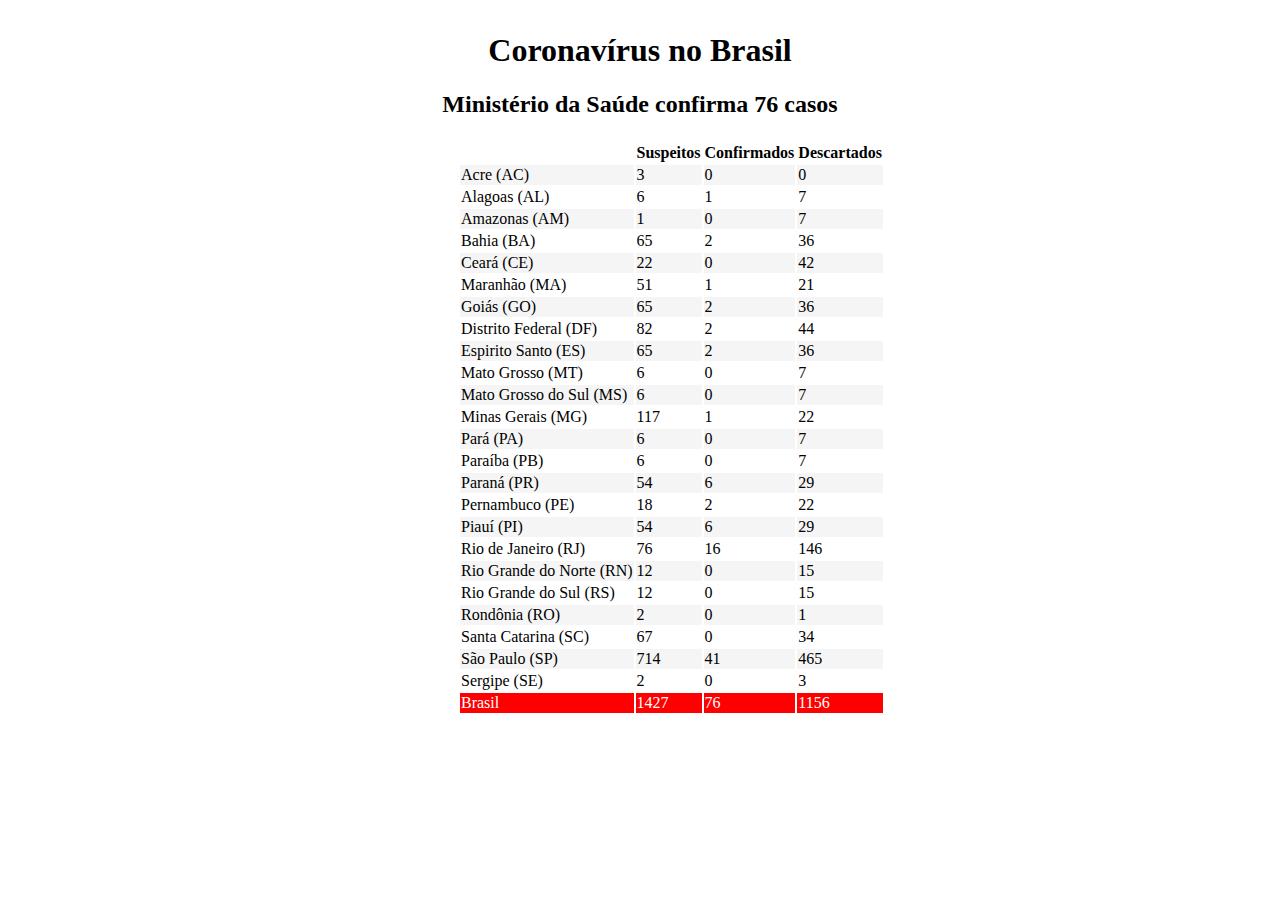
<file: index.html>
<!DOCTYPE html>
<html lang="en">
<head>
    <meta charset="UTF-8">
    <meta name="viewport" content="width=device-width, initial-scale=1.0">
    <title>Document</title>
    <link rel="stylesheet" href="style.css">
    <style>

      tr:nth-child(even){
        background-color:whitesmoke;;
      }

      tr:last-child{
         background-color: red;
         color: white;
      }


   </style>
</head>
<body>

   <table>
       <h1>Coronavírus no Brasil</h1>
       <h2>Ministério da Saúde confirma 76 casos</h2>

       

       <tr>
           <th></th>
           <th>Suspeitos</th>
           <th>Confirmados</th>
           <th>Descartados</th>
       </tr>
       
       <tr>
          <td>Acre (AC)</td>
          <td>3</td>
          <td>0</td>
          <td>0</td>
       </tr>

       <tr>
           <td>Alagoas (AL)</td>
           <td>6</td>
           <td>1</td>
           <td>7</td>
        </tr>        

        <tr>
           <td>Amazonas (AM)</td>
           <td>1</td>
           <td>0</td>
           <td>7</td>
        </tr> 

        <tr>
           <td>Bahia (BA)</td>
           <td>65</td>
           <td>2</td>
           <td>36</td>
        </tr>

        <tr>
           <td>Ceará (CE)</td>
           <td>22</td>
           <td>0</td>
           <td>42</td>
        </tr>

        <tr>
           <td>Maranhão (MA)</td>
           <td>51</td>
           <td>1</td>
           <td>21</td>
        </tr>

        <tr>
           <td>Goiás (GO)</td>
           <td>65</td>
           <td>2</td>
           <td>36</td>
        </tr>

        <tr>
           <td>Distrito Federal (DF)</td>
           <td>82</td>
           <td>2</td>
           <td>44</td>
        </tr>

        <tr>
           <td>Espirito Santo (ES)</td>
           <td>65</td>
           <td>2</td>
           <td>36</td>
        </tr>

        <tr>
           <td>Mato Grosso (MT)</td>
           <td>6</td>
           <td>0</td>
           <td>7</td>
        </tr>

        <tr>
           <td>Mato Grosso do Sul (MS)</td>
           <td>6</td>
           <td>0</td>
           <td>7</td>
        </tr>

        <tr>
           <td>Minas Gerais (MG)</td>
           <td>117</td>
           <td>1</td>
           <td>22</td>
        </tr>

        <tr>
           <td>Pará (PA)</td>
           <td>6</td>
           <td>0</td>
           <td>7</td>
        </tr>

        <tr>
           <td>Paraíba (PB)</td>
           <td>6</td>
           <td>0</td>
           <td>7</td>
        </tr>

        <tr>
           <td>Paraná (PR)</td>
           <td>54</td>
           <td>6</td>
           <td>29</td>
        </tr>

        <tr>
           <td>Pernambuco (PE)</td>
           <td>18</td>
           <td>2</td>
           <td>22</td>
        </tr>

        <tr>
           <td>Piauí (PI)</td>
           <td>54</td>
           <td>6</td>
           <td>29</td>
        </tr>

        <tr>
           <td>Rio de Janeiro (RJ)</td>
           <td>76</td>
           <td>16</td>
           <td>146</td>
        </tr>

        <tr>
           <td>Rio Grande do Norte (RN)</td>
           <td>12</td>
           <td>0</td>
           <td>15</td>
        </tr>

        <tr>
           <td>Rio Grande do Sul (RS)</td>
           <td>12</td>
           <td>0</td>
           <td>15</td>
        </tr>

        <tr>
           <td>Rondônia (RO)</td>
           <td>2</td>
           <td>0</td>
           <td>1</td>
        </tr>

        <tr>
           <td>Santa Catarina (SC)</td>
           <td>67</td>
           <td>0</td>
           <td>34</td>
        </tr>

        <tr>
           <td>São Paulo (SP)</td>
           <td>714</td>
           <td>41</td>
           <td>465</td>
        </tr>

        <tr>
           <td>Sergipe (SE)</td>
           <td>2</td>
           <td>0</td>
           <td>3</td>
        </tr>

        <tr>
           <td>Brasil</td>
           <td>1427</td>
           <td>76</td>
           <td>1156</td>
        </tr>
   </table>

</body>
</html>
</file>
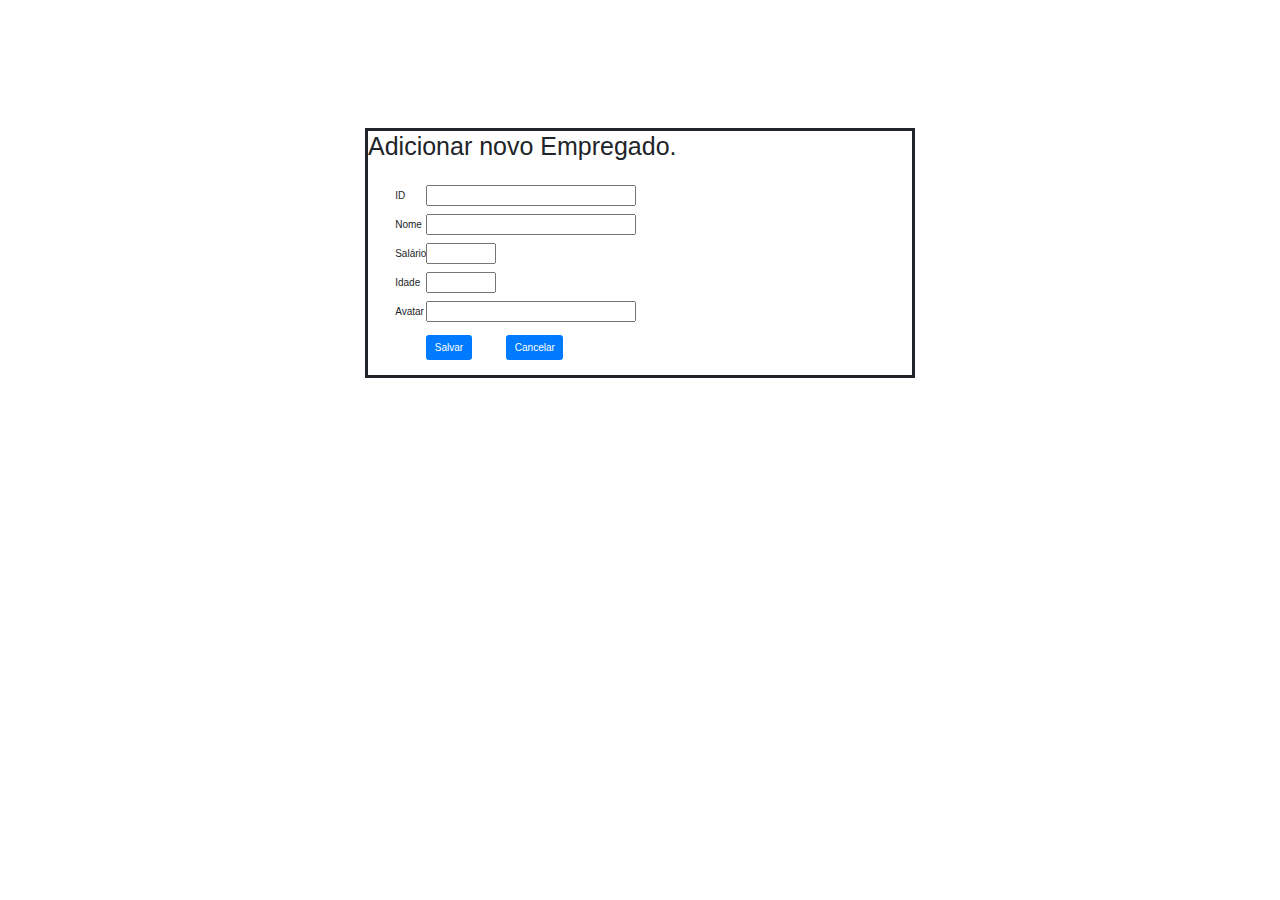
<file: trabalho2/index.html>
﻿<!doctype html>
<html ng-app="app">

<head>

    <link rel="stylesheet" href="https://maxcdn.bootstrapcdn.com/bootstrap/3.4.1/css/bootstrap.min.css">
    <script src="https://ajax.googleapis.com/ajax/libs/jquery/3.5.1/jquery.min.js"></script>
    <script src="https://maxcdn.bootstrapcdn.com/bootstrap/3.4.1/js/bootstrap.min.js"></script>
    <link rel="stylesheet" href="https://stackpath.bootstrapcdn.com/bootstrap/4.4.1/css/bootstrap.min.css" integrity="sha384-Vkoo8x4CGsO3+Hhxv8T/Q5PaXtkKtu6ug5TOeNV6gBiFeWPGFN9MuhOf23Q9Ifjh" crossorigin="anonymous">
    <script src="js/func.js"></script>

    <style>
        table {
            border-collapse: separate;
            border-spacing: 0 8px;
            margin-top: -8px;
        }

    </style>
</head>

<body>

    <div style="justify-content: center; align-items: center; display: flex; flex-direction: column; margin-top: 10%; border-style: ;">
        <form style="border-style: solid; width: 550px; height: 250px;">
            <h1>Adicionar novo Empregado.</h1>
            <table style="margin-top: 3%; margin-left: 5%;">
                <tr>
                    <td>ID</td>
                    <td><input type="text" id="id"  style="width: 150%;" /></td>
                </tr>
                <tr>
                    <td>Nome</td>
                    <td><input type="text" id="nome"  style="width: 150%;" /></td>
                </tr>
                <tr>
                    <td>Salário</td>
                    <td><input type="text" id="salario"  style="width: 50%;" /></td>
                </tr>
                <tr>
                    <td>Idade</td>
                    <td><input type="text" id="idade"  style="width: 50%;" /></td>
                </tr>
                <tr>
                    <td>Avatar</td>
                    <td style="margin-top: 50px;"><input type="text" id="avatar" ng-model="newemploye.avatar"
                            style="width: 150%;" /></td>
                </tr>   
                <tr>
                    <td><input type="hidden" ng-model="newemploye.id" /></td>
                    <td><input type="button" value="Salvar" class="btn btn-primary" style="margin-top: 5px;"
                            onclick="salvaContato()" /></td>
                    <td><input type="button" value="Cancelar" class="btn btn-primary"
                            style="margin-top: 5px; margin-left: -60px;" onclick="limparForm()"  /></td>
                </tr>
            </table>
        </form>


        <table id="tabela" style="margin-top: 10px;">
            <script>
                loadDoc();
            
            </script>
        </table>


    </div>
</body>

</html>
</file>
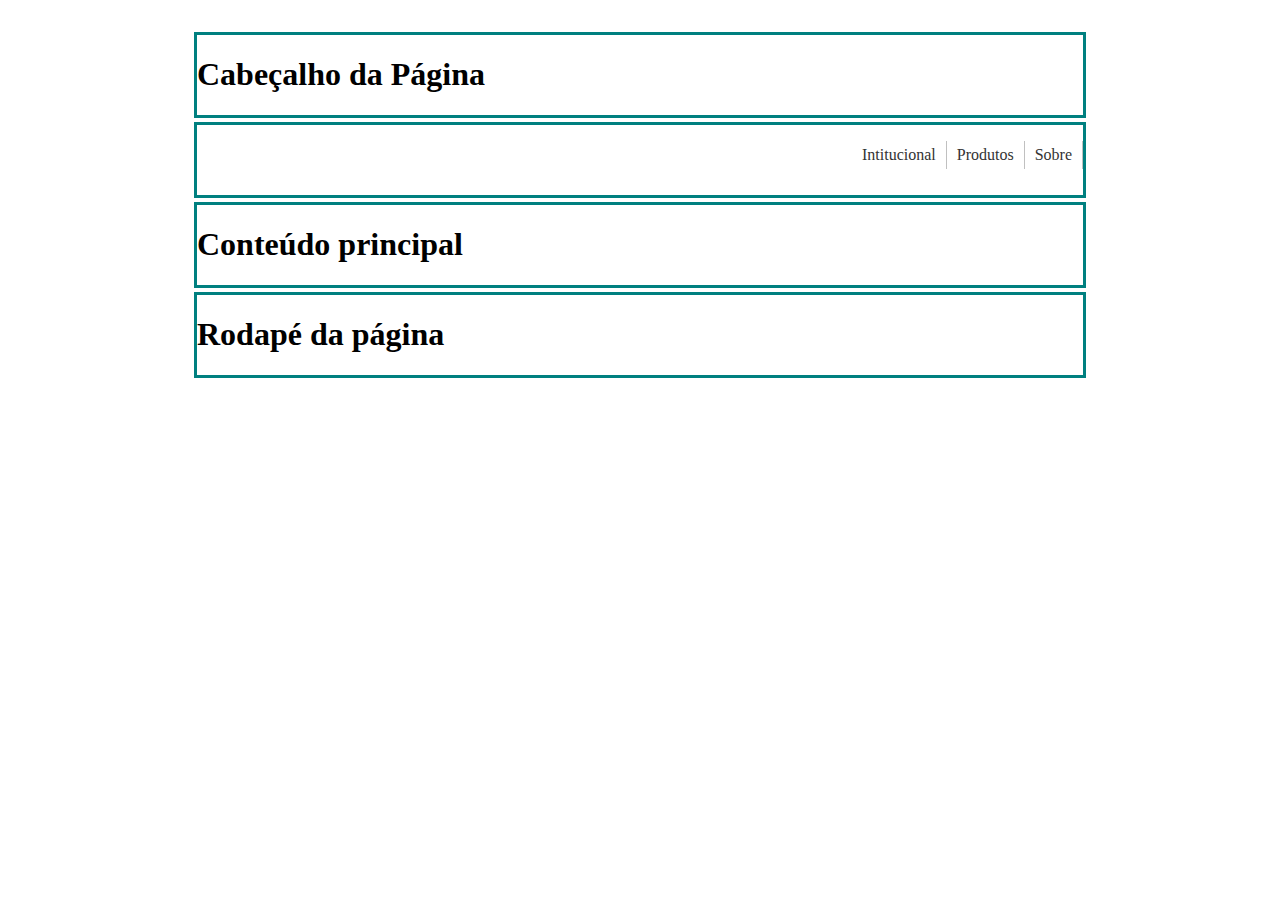
<file: ExercicioAvaliativo02/questao01/index.html>
<!DOCTYPE html>
<html lang="en">
<head>
    <meta charset="UTF-8">
    <meta name="viewport" content="width=device-width, initial-scale=1.0">
    <title>Document</title>

    <link rel="stylesheet" href="style.css">
</head>
<body>


    <header>
        <h1>Cabeçalho da Página</h1>
    </header>



        <nav>
            <ul class="menu">
                <li><a href="#">Intitucional</a>
                    <ul>
                        <li><a href="#">Localização</a></li>
                        <li><a href="#">Estrutura</a></li>      
                    </ul>
                
                </li>
                <li><a href="#">Produtos</a>
                    <ul>
                        <li><a href="#">Notebooks</a></li>
                        <li><a href="#">Celulares</a></li>
                        <li><a href="#">Eletrodomésticos</a></li>      
                    </ul>              
                </li>
                    <li><a href="#">Sobre</a>
                        <ul>
                              <li><a href="#">Contato</a></li>
                        </ul>
                    </li>
            </ul>
        </nav>
       
        <section>
            <h1>Conteúdo principal</h1>
        </section>


    <footer>
        <h1>Rodapé da página</h1>
    </footer>
</body>
</html>
</file>
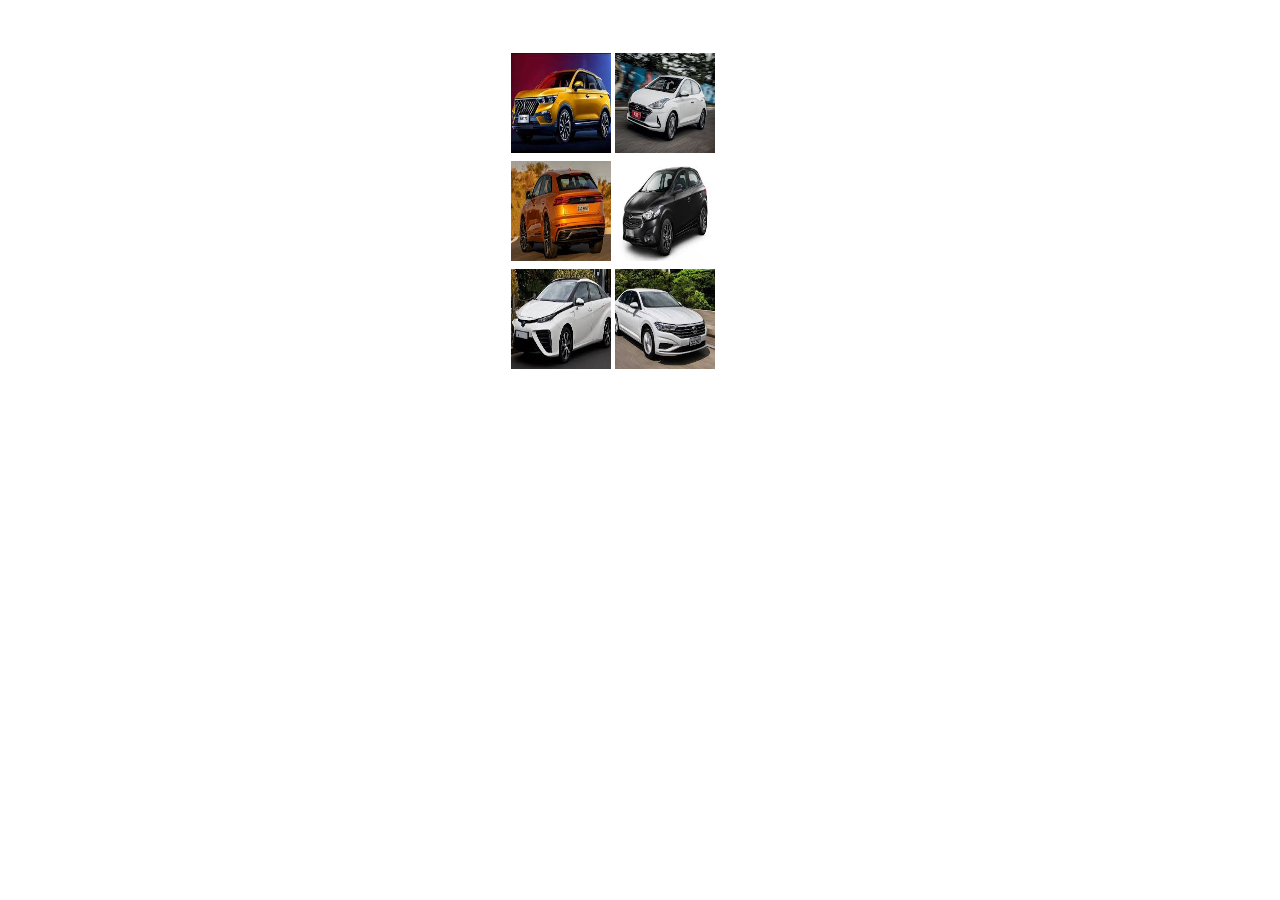
<file: ExercicioAvaliativo02/questao02/index.html>
<!DOCTYPE html>
<html lang="en">
<head>
    <meta charset="UTF-8">
    <meta name="viewport" content="width=device-width, initial-scale=1.0">
    <title>Document</title>
    
    <link rel="stylesheet" href="style.css">
    
</head>
<body>
    <table >
        <tr>
            <td><img src="download (1).jpg" height="100px" width="100px" alt="" srcset=""></td>
            <td><img src="download (2).jpg" height="100px" width="100px" alt="" srcset=""></td>
        </tr>
        <tr>
            <td><img src="download (3).jpg" height="100px" width="100px" alt="" srcset=""></td>
            <td><img src="download (4).jpg" height="100px" width="100px" alt="" srcset=""></td>
        </tr>
        <tr>
            <td><img src="download (5).jpg" height="100px" width="100px" alt="" srcset=""></td>
            <td><img src="download.jpg" height="100px" width="100px" alt="" srcset=""></td>
        </tr>

    </table>
</body>
</html>
</file>
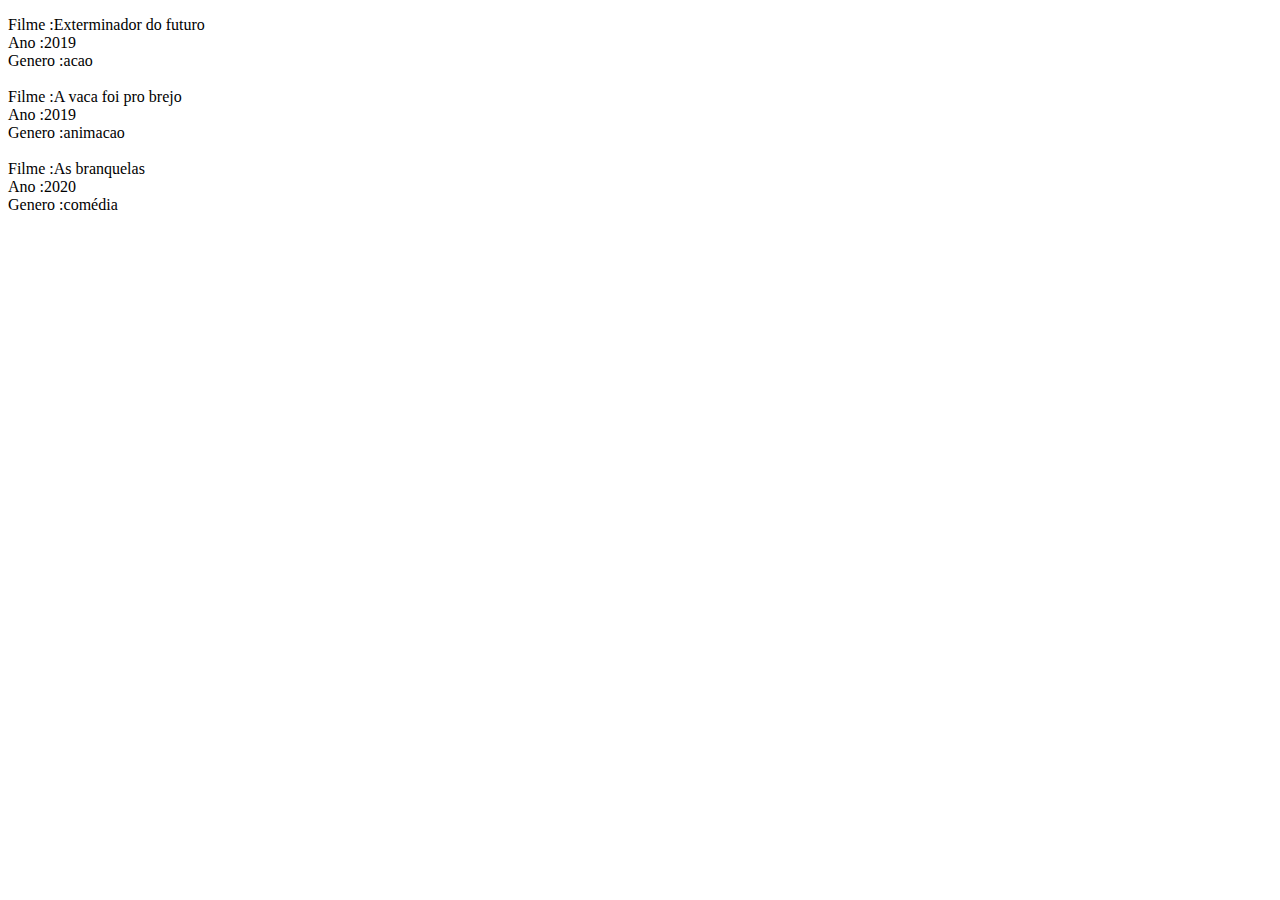
<file: ExercicioAvaliativo02/questao04/index.html>
<!DOCTYPE html>
<html lang="en">
<head>
    <meta charset="UTF-8">
    <meta name="viewport" content="width=device-width, initial-scale=1.0">
    <title>Document</title>
    <script src="objetos.js"></script>


    
</head>
<body>
    <p id="info"></p>
    <script>insereInformacoes()</script>

</body>
</html>
</file>
<file: style.css>
h1{
    text-align: center;
}

h2{
    text-align: center;
}

body{
    border: solid;
    border-color: white;
    border-right-width: 150px;
    border-left-width: 150px;
}

table{
    border: solid;
    border-color: white;
    border-right-width: 150px;
    border-left-width:  300px;
}
</file>
<file: ExercicioAvaliativo02/questao01/style.css>
body{
    display: flex;
    flex-wrap: wrap;
    flex-direction: row;
    width: 70%;
    margin: auto;
    margin-top: 30px;

}

header{
    border:solid;
    border-color: teal;
    width: 100%;
    margin: 2px;
    
}

section{
    border:solid;
    border-color: teal;
    float: unset;
    flex: 1;
    margin: 2px;
}

footer{
    border:solid;
    border-color: teal;
    width: 100%;
    margin: 2px;
}


nav{
    border:solid;
    border-color: teal;
    width: 100%;
    height: 70px;
    margin: 2px;

}

.menu{
    list-style:none; 
    border-width: 100%;
    float: right; 
}

.menu li{
    position:relative; 
    float:left; 
    border-right:1px solid #c0c0c0; 
}

.menu li a{color:#333; text-decoration:none; padding:5px 10px; display:block;}

.menu li a:hover{
    background:teal; 
    color:#fff; 
    -moz-box-shadow:0 3px 10px 0 #CCC; 
    -webkit-box-shadow:0 3px 10px 0 #ccc; 
    text-shadow:0px 0px 5px #fff; 
}

.menu li  ul{
    position:absolute; 
    top:25px; 
    left:0;
    background-color:#fff; 
    display:none;
} 

    
.menu li:hover ul, .menu li.over ul{display:block;}
</file>
<file: ExercicioAvaliativo02/questao02/style.css>
td:hover{
    border: solid;
    border-color: black;
}

table{
    margin-top: 50px;
    margin-left: 500px;
}
</file>
